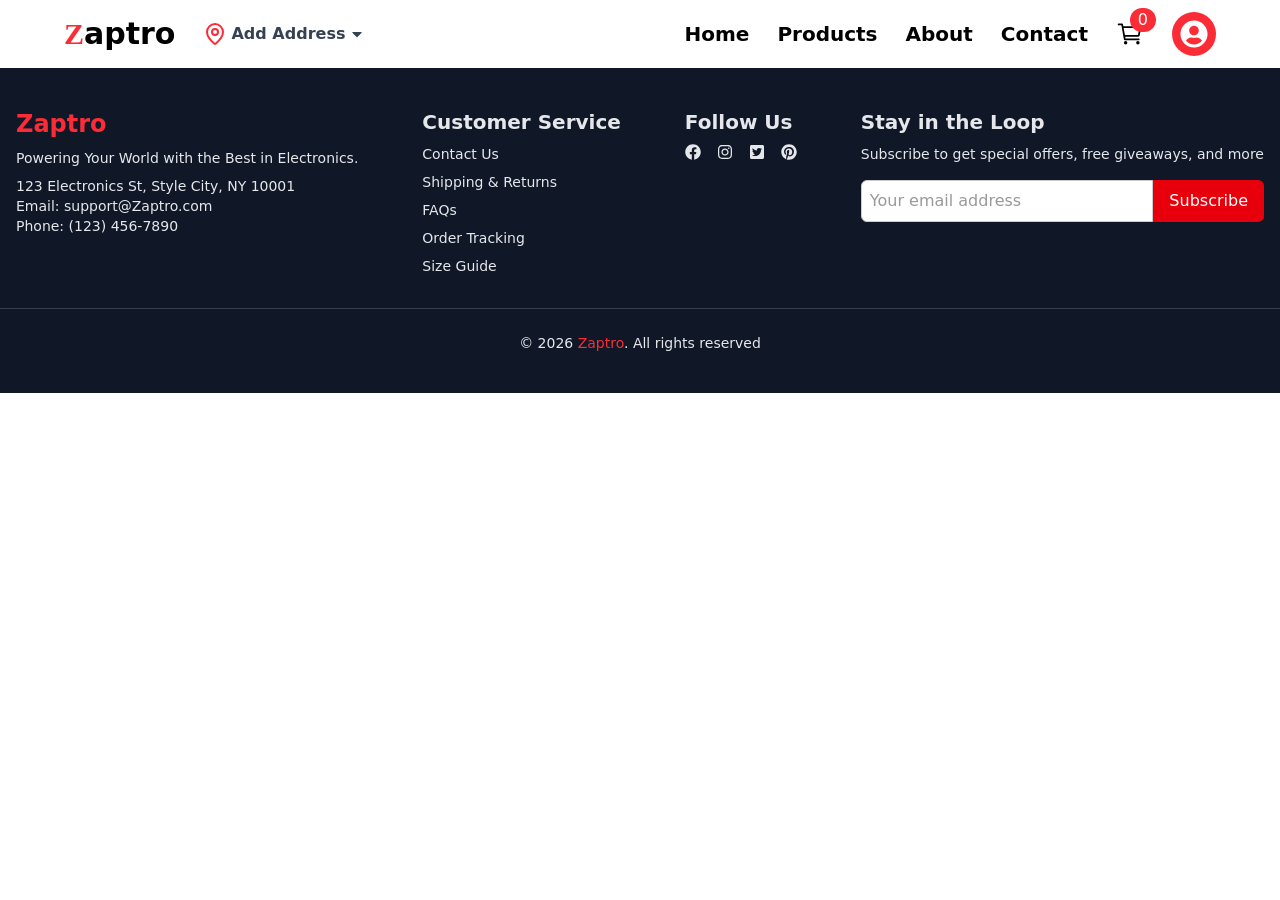
<file: index.html>
<!doctype html>
<html lang="en">
  <head>
    <meta charset="UTF-8" />
    <link rel="icon" type="image/svg+xml" href="/vite.svg" />
    <meta name="viewport" content="width=device-width, initial-scale=1.0" />
    <title>Zaptro</title>
    <script type="text/javascript">
      // Single Page Apps for GitHub Pages
      // MIT License
      // https://github.com/rafgraph/spa-github-pages
      // This script checks to see if a redirect is present in the query string,
      // converts it back to the correct url and adds it to the
      // browser's history using window.history.replaceState(...),
      // which won't cause the browser to attempt to load the new url.
      // When the single page app is loaded further down in this file,
      // the correct url will be waiting in the browser's history for
      // the single page app to route accordingly.
      (function(l) {
        if (l.search[1] === '/' ) {
          var decoded = l.search.slice(1).split('&').map(function(s) {
            return s.replace(/~and~/g, '&')
          }).join('?');
          window.history.replaceState(null, null,
              l.pathname.slice(0, -1) + decoded + l.hash
          );
        }
      }(window.location))
    </script>
  <script type="module" crossorigin src="/assets/index-nRaAiUL9.js"></script>
  <link rel="stylesheet" crossorigin href="/assets/index-B1vq-wBq.css">

  <body>
    <div id="root"></div>
  </body>
</html>
</file>
<file: assets/index-B1vq-wBq.css>
@charset "UTF-8";/*! tailwindcss v4.1.4 | MIT License | https://tailwindcss.com */@layer properties{@supports (((-webkit-hyphens:none)) and (not (margin-trim:inline))) or ((-moz-orient:inline) and (not (color:rgb(from red r g b)))){*,:before,:after,::backdrop{--tw-space-y-reverse:0;--tw-space-x-reverse:0;--tw-border-style:solid;--tw-gradient-position:initial;--tw-gradient-from:#0000;--tw-gradient-via:#0000;--tw-gradient-to:#0000;--tw-gradient-stops:initial;--tw-gradient-via-stops:initial;--tw-gradient-from-position:0%;--tw-gradient-via-position:50%;--tw-gradient-to-position:100%;--tw-font-weight:initial;--tw-shadow:0 0 #0000;--tw-shadow-color:initial;--tw-shadow-alpha:100%;--tw-inset-shadow:0 0 #0000;--tw-inset-shadow-color:initial;--tw-inset-shadow-alpha:100%;--tw-ring-color:initial;--tw-ring-shadow:0 0 #0000;--tw-inset-ring-color:initial;--tw-inset-ring-shadow:0 0 #0000;--tw-ring-inset:initial;--tw-ring-offset-width:0px;--tw-ring-offset-color:#fff;--tw-ring-offset-shadow:0 0 #0000;--tw-blur:initial;--tw-brightness:initial;--tw-contrast:initial;--tw-grayscale:initial;--tw-hue-rotate:initial;--tw-invert:initial;--tw-opacity:initial;--tw-saturate:initial;--tw-sepia:initial;--tw-drop-shadow:initial;--tw-drop-shadow-color:initial;--tw-drop-shadow-alpha:100%;--tw-drop-shadow-size:initial;--tw-backdrop-blur:initial;--tw-backdrop-brightness:initial;--tw-backdrop-contrast:initial;--tw-backdrop-grayscale:initial;--tw-backdrop-hue-rotate:initial;--tw-backdrop-invert:initial;--tw-backdrop-opacity:initial;--tw-backdrop-saturate:initial;--tw-backdrop-sepia:initial;--tw-duration:initial;--tw-scale-x:1;--tw-scale-y:1;--tw-scale-z:1}}}@layer theme{:root,:host{--font-sans:ui-sans-serif,system-ui,sans-serif,"Apple Color Emoji","Segoe UI Emoji","Segoe UI Symbol","Noto Color Emoji";--font-serif:ui-serif,Georgia,Cambria,"Times New Roman",Times,serif;--font-mono:ui-monospace,SFMono-Regular,Menlo,Monaco,Consolas,"Liberation Mono","Courier New",monospace;--color-red-400:oklch(70.4% .191 22.216);--color-red-500:oklch(63.7% .237 25.331);--color-red-600:oklch(57.7% .245 27.325);--color-red-700:oklch(50.5% .213 27.518);--color-green-500:oklch(72.3% .219 149.579);--color-green-600:oklch(62.7% .194 149.214);--color-blue-500:oklch(62.3% .214 259.815);--color-blue-600:oklch(54.6% .245 262.881);--color-purple-500:oklch(62.7% .265 303.9);--color-slate-500:oklch(55.4% .046 257.417);--color-gray-50:oklch(98.5% .002 247.839);--color-gray-100:oklch(96.7% .003 264.542);--color-gray-200:oklch(92.8% .006 264.531);--color-gray-300:oklch(87.2% .01 258.338);--color-gray-400:oklch(70.7% .022 261.325);--color-gray-500:oklch(55.1% .027 264.364);--color-gray-600:oklch(44.6% .03 256.802);--color-gray-700:oklch(37.3% .034 259.733);--color-gray-800:oklch(27.8% .033 256.848);--color-gray-900:oklch(21% .034 264.665);--color-black:#000;--color-white:#fff;--spacing:.25rem;--container-md:28rem;--container-5xl:64rem;--container-6xl:72rem;--container-7xl:80rem;--text-xs:.75rem;--text-xs--line-height:calc(1/.75);--text-sm:.875rem;--text-sm--line-height:calc(1.25/.875);--text-base:1rem;--text-base--line-height: 1.5 ;--text-lg:1.125rem;--text-lg--line-height:calc(1.75/1.125);--text-xl:1.25rem;--text-xl--line-height:calc(1.75/1.25);--text-2xl:1.5rem;--text-2xl--line-height:calc(2/1.5);--text-3xl:1.875rem;--text-3xl--line-height: 1.2 ;--text-4xl:2.25rem;--text-4xl--line-height:calc(2.5/2.25);--text-5xl:3rem;--text-5xl--line-height:1;--text-6xl:3.75rem;--text-6xl--line-height:1;--font-weight-medium:500;--font-weight-semibold:600;--font-weight-bold:700;--radius-md:.375rem;--radius-lg:.5rem;--radius-xl:.75rem;--radius-2xl:1rem;--radius-3xl:1.5rem;--blur-md:12px;--default-transition-duration:.15s;--default-transition-timing-function:cubic-bezier(.4,0,.2,1);--default-font-family:var(--font-sans);--default-mono-font-family:var(--font-mono)}}@layer base{*,:after,:before,::backdrop{box-sizing:border-box;border:0 solid;margin:0;padding:0}::file-selector-button{box-sizing:border-box;border:0 solid;margin:0;padding:0}html,:host{-webkit-text-size-adjust:100%;-moz-tab-size:4;tab-size:4;line-height:1.5;font-family:var(--default-font-family,ui-sans-serif,system-ui,sans-serif,"Apple Color Emoji","Segoe UI Emoji","Segoe UI Symbol","Noto Color Emoji");font-feature-settings:var(--default-font-feature-settings,normal);font-variation-settings:var(--default-font-variation-settings,normal);-webkit-tap-highlight-color:transparent}hr{height:0;color:inherit;border-top-width:1px}abbr:where([title]){-webkit-text-decoration:underline dotted;text-decoration:underline dotted}h1,h2,h3,h4,h5,h6{font-size:inherit;font-weight:inherit}a{color:inherit;-webkit-text-decoration:inherit;text-decoration:inherit}b,strong{font-weight:bolder}code,kbd,samp,pre{font-family:var(--default-mono-font-family,ui-monospace,SFMono-Regular,Menlo,Monaco,Consolas,"Liberation Mono","Courier New",monospace);font-feature-settings:var(--default-mono-font-feature-settings,normal);font-variation-settings:var(--default-mono-font-variation-settings,normal);font-size:1em}small{font-size:80%}sub,sup{vertical-align:baseline;font-size:75%;line-height:0;position:relative}sub{bottom:-.25em}sup{top:-.5em}table{text-indent:0;border-color:inherit;border-collapse:collapse}:-moz-focusring{outline:auto}progress{vertical-align:baseline}summary{display:list-item}ol,ul,menu{list-style:none}img,svg,video,canvas,audio,iframe,embed,object{vertical-align:middle;display:block}img,video{max-width:100%;height:auto}button,input,select,optgroup,textarea{font:inherit;font-feature-settings:inherit;font-variation-settings:inherit;letter-spacing:inherit;color:inherit;opacity:1;background-color:#0000;border-radius:0}::file-selector-button{font:inherit;font-feature-settings:inherit;font-variation-settings:inherit;letter-spacing:inherit;color:inherit;opacity:1;background-color:#0000;border-radius:0}:where(select:is([multiple],[size])) optgroup{font-weight:bolder}:where(select:is([multiple],[size])) optgroup option{padding-inline-start:20px}::file-selector-button{margin-inline-end:4px}::placeholder{opacity:1}@supports (not ((-webkit-appearance:-apple-pay-button))) or (contain-intrinsic-size:1px){::placeholder{color:currentColor}@supports (color:color-mix(in lab,red,red)){::placeholder{color:color-mix(in oklab,currentcolor 50%,transparent)}}}textarea{resize:vertical}::-webkit-search-decoration{-webkit-appearance:none}::-webkit-date-and-time-value{min-height:1lh;text-align:inherit}::-webkit-datetime-edit{display:inline-flex}::-webkit-datetime-edit-fields-wrapper{padding:0}::-webkit-datetime-edit{padding-block:0}::-webkit-datetime-edit-year-field{padding-block:0}::-webkit-datetime-edit-month-field{padding-block:0}::-webkit-datetime-edit-day-field{padding-block:0}::-webkit-datetime-edit-hour-field{padding-block:0}::-webkit-datetime-edit-minute-field{padding-block:0}::-webkit-datetime-edit-second-field{padding-block:0}::-webkit-datetime-edit-millisecond-field{padding-block:0}::-webkit-datetime-edit-meridiem-field{padding-block:0}:-moz-ui-invalid{box-shadow:none}button,input:where([type=button],[type=reset],[type=submit]){-webkit-appearance:button;-moz-appearance:button;appearance:button}::file-selector-button{-webkit-appearance:button;-moz-appearance:button;appearance:button}::-webkit-inner-spin-button{height:auto}::-webkit-outer-spin-button{height:auto}[hidden]:where(:not([hidden=until-found])){display:none!important}}@layer components;@layer utilities{.absolute{position:absolute}.fixed{position:fixed}.relative{position:relative}.inset-0{inset:calc(var(--spacing)*0)}.-top-3{top:calc(var(--spacing)*-3)}.top-0{top:calc(var(--spacing)*0)}.top-1\/2{top:50%}.top-full{top:100%}.-right-1{right:calc(var(--spacing)*-1)}.-right-3{right:calc(var(--spacing)*-3)}.right-4{right:calc(var(--spacing)*4)}.-bottom-1{bottom:calc(var(--spacing)*-1)}.bottom-0{bottom:calc(var(--spacing)*0)}.-left-\[100\%\]{left:-100%}.left-0{left:calc(var(--spacing)*0)}.left-4{left:calc(var(--spacing)*4)}.z-10{z-index:10}.z-20{z-index:20}.z-50{z-index:50}.mx-auto{margin-inline:auto}.my-1{margin-block:calc(var(--spacing)*1)}.my-10{margin-block:calc(var(--spacing)*10)}.mt-1{margin-top:calc(var(--spacing)*1)}.mt-2{margin-top:calc(var(--spacing)*2)}.mt-3{margin-top:calc(var(--spacing)*3)}.mt-4{margin-top:calc(var(--spacing)*4)}.mt-5{margin-top:calc(var(--spacing)*5)}.mt-7{margin-top:calc(var(--spacing)*7)}.mt-8{margin-top:calc(var(--spacing)*8)}.mt-10{margin-top:calc(var(--spacing)*10)}.mt-12{margin-top:calc(var(--spacing)*12)}.mb-1{margin-bottom:calc(var(--spacing)*1)}.mb-2{margin-bottom:calc(var(--spacing)*2)}.mb-3{margin-bottom:calc(var(--spacing)*3)}.mb-4{margin-bottom:calc(var(--spacing)*4)}.mb-5{margin-bottom:calc(var(--spacing)*5)}.mb-6{margin-bottom:calc(var(--spacing)*6)}.mb-10{margin-bottom:calc(var(--spacing)*10)}.ml-4{margin-left:calc(var(--spacing)*4)}.line-clamp-2{-webkit-line-clamp:2;-webkit-box-orient:vertical;display:-webkit-box;overflow:hidden}.line-clamp-3{-webkit-line-clamp:3;-webkit-box-orient:vertical;display:-webkit-box;overflow:hidden}.block{display:block}.flex{display:flex}.grid{display:grid}.hidden{display:none}.inline-flex{display:inline-flex}.aspect-square{aspect-ratio:1}.h-2\.5{height:calc(var(--spacing)*2.5)}.h-6{height:calc(var(--spacing)*6)}.h-7{height:calc(var(--spacing)*7)}.h-8{height:calc(var(--spacing)*8)}.h-10{height:calc(var(--spacing)*10)}.h-20{height:calc(var(--spacing)*20)}.h-25{height:calc(var(--spacing)*25)}.h-\[400px\]{height:400px}.h-\[550px\]{height:550px}.h-\[600px\]{height:600px}.h-max{height:max-content}.h-screen{height:100vh}.min-h-screen{min-height:100vh}.w-2\.5{width:calc(var(--spacing)*2.5)}.w-6{width:calc(var(--spacing)*6)}.w-7{width:calc(var(--spacing)*7)}.w-8{width:calc(var(--spacing)*8)}.w-10{width:calc(var(--spacing)*10)}.w-20{width:calc(var(--spacing)*20)}.w-25{width:calc(var(--spacing)*25)}.w-32{width:calc(var(--spacing)*32)}.w-\[75\%\]{width:75%}.w-\[200px\]{width:200px}.w-\[220px\]{width:220px}.w-\[250px\]{width:250px}.w-\[400px\]{width:400px}.w-\[500px\]{width:500px}.w-full{width:100%}.max-w-5xl{max-width:var(--container-5xl)}.max-w-6xl{max-width:var(--container-6xl)}.max-w-7xl{max-width:var(--container-7xl)}.max-w-md{max-width:var(--container-md)}.flex-shrink-0{flex-shrink:0}.cursor-not-allowed{cursor:not-allowed}.cursor-pointer{cursor:pointer}.list-disc{list-style-type:disc}.grid-cols-1{grid-template-columns:repeat(1,minmax(0,1fr))}.grid-cols-2{grid-template-columns:repeat(2,minmax(0,1fr))}.flex-col{flex-direction:column}.flex-wrap{flex-wrap:wrap}.items-center{align-items:center}.justify-between{justify-content:space-between}.justify-center{justify-content:center}.justify-start{justify-content:flex-start}.gap-1{gap:calc(var(--spacing)*1)}.gap-2{gap:calc(var(--spacing)*2)}.gap-3{gap:calc(var(--spacing)*3)}.gap-4{gap:calc(var(--spacing)*4)}.gap-5{gap:calc(var(--spacing)*5)}.gap-6{gap:calc(var(--spacing)*6)}.gap-7{gap:calc(var(--spacing)*7)}.gap-8{gap:calc(var(--spacing)*8)}.gap-10{gap:calc(var(--spacing)*10)}:where(.-space-y-2>:not(:last-child)){--tw-space-y-reverse:0;margin-block-start:calc(calc(var(--spacing)*-2)*var(--tw-space-y-reverse));margin-block-end:calc(calc(var(--spacing)*-2)*calc(1 - var(--tw-space-y-reverse)))}:where(.space-y-1>:not(:last-child)){--tw-space-y-reverse:0;margin-block-start:calc(calc(var(--spacing)*1)*var(--tw-space-y-reverse));margin-block-end:calc(calc(var(--spacing)*1)*calc(1 - var(--tw-space-y-reverse)))}:where(.space-y-2>:not(:last-child)){--tw-space-y-reverse:0;margin-block-start:calc(calc(var(--spacing)*2)*var(--tw-space-y-reverse));margin-block-end:calc(calc(var(--spacing)*2)*calc(1 - var(--tw-space-y-reverse)))}:where(.space-y-3>:not(:last-child)){--tw-space-y-reverse:0;margin-block-start:calc(calc(var(--spacing)*3)*var(--tw-space-y-reverse));margin-block-end:calc(calc(var(--spacing)*3)*calc(1 - var(--tw-space-y-reverse)))}:where(.space-y-4>:not(:last-child)){--tw-space-y-reverse:0;margin-block-start:calc(calc(var(--spacing)*4)*var(--tw-space-y-reverse));margin-block-end:calc(calc(var(--spacing)*4)*calc(1 - var(--tw-space-y-reverse)))}:where(.space-y-5>:not(:last-child)){--tw-space-y-reverse:0;margin-block-start:calc(calc(var(--spacing)*5)*var(--tw-space-y-reverse));margin-block-end:calc(calc(var(--spacing)*5)*calc(1 - var(--tw-space-y-reverse)))}:where(.space-y-6>:not(:last-child)){--tw-space-y-reverse:0;margin-block-start:calc(calc(var(--spacing)*6)*var(--tw-space-y-reverse));margin-block-end:calc(calc(var(--spacing)*6)*calc(1 - var(--tw-space-y-reverse)))}:where(.space-y-8>:not(:last-child)){--tw-space-y-reverse:0;margin-block-start:calc(calc(var(--spacing)*8)*var(--tw-space-y-reverse));margin-block-end:calc(calc(var(--spacing)*8)*calc(1 - var(--tw-space-y-reverse)))}:where(.space-x-4>:not(:last-child)){--tw-space-x-reverse:0;margin-inline-start:calc(calc(var(--spacing)*4)*var(--tw-space-x-reverse));margin-inline-end:calc(calc(var(--spacing)*4)*calc(1 - var(--tw-space-x-reverse)))}.gap-y-8{row-gap:calc(var(--spacing)*8)}.overflow-x-hidden{overflow-x:hidden}.rounded{border-radius:.25rem}.rounded-2xl{border-radius:var(--radius-2xl)}.rounded-3xl{border-radius:var(--radius-3xl)}.rounded-full{border-radius:3.40282e38px}.rounded-lg{border-radius:var(--radius-lg)}.rounded-md{border-radius:var(--radius-md)}.rounded-xl{border-radius:var(--radius-xl)}.rounded-l-md{border-top-left-radius:var(--radius-md);border-bottom-left-radius:var(--radius-md)}.rounded-r-md{border-top-right-radius:var(--radius-md);border-bottom-right-radius:var(--radius-md)}.rounded-r-xl{border-top-right-radius:var(--radius-xl);border-bottom-right-radius:var(--radius-xl)}.border{border-style:var(--tw-border-style);border-width:1px}.border-2{border-style:var(--tw-border-style);border-width:2px}.border-t{border-top-style:var(--tw-border-style);border-top-width:1px}.border-b-3{border-bottom-style:var(--tw-border-style);border-bottom-width:3px}.border-gray-100{border-color:var(--color-gray-100)}.border-gray-200{border-color:var(--color-gray-200)}.border-gray-300{border-color:var(--color-gray-300)}.border-gray-400{border-color:var(--color-gray-400)}.border-gray-700{border-color:var(--color-gray-700)}.border-red-500{border-color:var(--color-red-500)}.border-white{border-color:var(--color-white)}.border-white\/20{border-color:#fff3}@supports (color:color-mix(in lab,red,red)){.border-white\/20{border-color:color-mix(in oklab,var(--color-white)20%,transparent)}}.border-white\/30{border-color:#ffffff4d}@supports (color:color-mix(in lab,red,red)){.border-white\/30{border-color:color-mix(in oklab,var(--color-white)30%,transparent)}}.bg-\[\#101829\]{background-color:#101829}.bg-black{background-color:var(--color-black)}.bg-black\/60{background-color:#0009}@supports (color:color-mix(in lab,red,red)){.bg-black\/60{background-color:color-mix(in oklab,var(--color-black)60%,transparent)}}.bg-blue-500{background-color:var(--color-blue-500)}.bg-gray-50{background-color:var(--color-gray-50)}.bg-gray-100{background-color:var(--color-gray-100)}.bg-gray-800{background-color:var(--color-gray-800)}.bg-gray-900{background-color:var(--color-gray-900)}.bg-green-500{background-color:var(--color-green-500)}.bg-red-400{background-color:var(--color-red-400)}.bg-red-500{background-color:var(--color-red-500)}.bg-red-600{background-color:var(--color-red-600)}.bg-white{background-color:var(--color-white)}.bg-white\/10{background-color:#ffffff1a}@supports (color:color-mix(in lab,red,red)){.bg-white\/10{background-color:color-mix(in oklab,var(--color-white)10%,transparent)}}.bg-white\/20{background-color:#fff3}@supports (color:color-mix(in lab,red,red)){.bg-white\/20{background-color:color-mix(in oklab,var(--color-white)20%,transparent)}}.bg-gradient-to-r{--tw-gradient-position:to right in oklab;background-image:linear-gradient(var(--tw-gradient-stops))}.from-\[\#0f0c29\]{--tw-gradient-from:#0f0c29;--tw-gradient-stops:var(--tw-gradient-via-stops,var(--tw-gradient-position),var(--tw-gradient-from)var(--tw-gradient-from-position),var(--tw-gradient-to)var(--tw-gradient-to-position))}.from-red-500{--tw-gradient-from:var(--color-red-500);--tw-gradient-stops:var(--tw-gradient-via-stops,var(--tw-gradient-position),var(--tw-gradient-from)var(--tw-gradient-from-position),var(--tw-gradient-to)var(--tw-gradient-to-position))}.via-\[\#302b63\]{--tw-gradient-via:#302b63;--tw-gradient-via-stops:var(--tw-gradient-position),var(--tw-gradient-from)var(--tw-gradient-from-position),var(--tw-gradient-via)var(--tw-gradient-via-position),var(--tw-gradient-to)var(--tw-gradient-to-position);--tw-gradient-stops:var(--tw-gradient-via-stops)}.to-\[\#24243e\]{--tw-gradient-to:#24243e;--tw-gradient-stops:var(--tw-gradient-via-stops,var(--tw-gradient-position),var(--tw-gradient-from)var(--tw-gradient-from-position),var(--tw-gradient-to)var(--tw-gradient-to-position))}.to-purple-500{--tw-gradient-to:var(--color-purple-500);--tw-gradient-stops:var(--tw-gradient-via-stops,var(--tw-gradient-position),var(--tw-gradient-from)var(--tw-gradient-from-position),var(--tw-gradient-to)var(--tw-gradient-to-position))}.bg-cover{background-size:cover}.bg-center{background-position:50%}.object-contain{object-fit:contain}.object-cover{object-fit:cover}.p-1{padding:calc(var(--spacing)*1)}.p-2{padding:calc(var(--spacing)*2)}.p-3{padding:calc(var(--spacing)*3)}.p-4{padding:calc(var(--spacing)*4)}.p-5{padding:calc(var(--spacing)*5)}.p-7{padding:calc(var(--spacing)*7)}.p-8{padding:calc(var(--spacing)*8)}.p-10{padding:calc(var(--spacing)*10)}.px-2{padding-inline:calc(var(--spacing)*2)}.px-3{padding-inline:calc(var(--spacing)*3)}.px-4{padding-inline:calc(var(--spacing)*4)}.px-6{padding-inline:calc(var(--spacing)*6)}.px-8{padding-inline:calc(var(--spacing)*8)}.py-1{padding-block:calc(var(--spacing)*1)}.py-2{padding-block:calc(var(--spacing)*2)}.py-3{padding-block:calc(var(--spacing)*3)}.py-7{padding-block:calc(var(--spacing)*7)}.py-8{padding-block:calc(var(--spacing)*8)}.py-10{padding-block:calc(var(--spacing)*10)}.py-16{padding-block:calc(var(--spacing)*16)}.pt-6{padding-top:calc(var(--spacing)*6)}.pt-16{padding-top:calc(var(--spacing)*16)}.pt-28{padding-top:calc(var(--spacing)*28)}.pr-7{padding-right:calc(var(--spacing)*7)}.pb-4{padding-bottom:calc(var(--spacing)*4)}.pb-6{padding-bottom:calc(var(--spacing)*6)}.pl-6{padding-left:calc(var(--spacing)*6)}.text-center{text-align:center}.font-serif{font-family:var(--font-serif)}.text-2xl{font-size:var(--text-2xl);line-height:var(--tw-leading,var(--text-2xl--line-height))}.text-3xl{font-size:var(--text-3xl);line-height:var(--tw-leading,var(--text-3xl--line-height))}.text-4xl{font-size:var(--text-4xl);line-height:var(--tw-leading,var(--text-4xl--line-height))}.text-5xl{font-size:var(--text-5xl);line-height:var(--tw-leading,var(--text-5xl--line-height))}.text-base{font-size:var(--text-base);line-height:var(--tw-leading,var(--text-base--line-height))}.text-lg{font-size:var(--text-lg);line-height:var(--tw-leading,var(--text-lg--line-height))}.text-sm{font-size:var(--text-sm);line-height:var(--tw-leading,var(--text-sm--line-height))}.text-xl{font-size:var(--text-xl);line-height:var(--tw-leading,var(--text-xl--line-height))}.text-xs{font-size:var(--text-xs);line-height:var(--tw-leading,var(--text-xs--line-height))}.font-bold{--tw-font-weight:var(--font-weight-bold);font-weight:var(--font-weight-bold)}.font-medium{--tw-font-weight:var(--font-weight-medium);font-weight:var(--font-weight-medium)}.font-semibold{--tw-font-weight:var(--font-weight-semibold);font-weight:var(--font-weight-semibold)}.text-black{color:var(--color-black)}.text-gray-200{color:var(--color-gray-200)}.text-gray-300{color:var(--color-gray-300)}.text-gray-400{color:var(--color-gray-400)}.text-gray-500{color:var(--color-gray-500)}.text-gray-600{color:var(--color-gray-600)}.text-gray-700{color:var(--color-gray-700)}.text-gray-800{color:var(--color-gray-800)}.text-gray-900{color:var(--color-gray-900)}.text-green-600{color:var(--color-green-600)}.text-red-400{color:var(--color-red-400)}.text-red-500{color:var(--color-red-500)}.text-red-500\/80{color:#fb2c36cc}@supports (color:color-mix(in lab,red,red)){.text-red-500\/80{color:color-mix(in oklab,var(--color-red-500)80%,transparent)}}.text-red-600{color:var(--color-red-600)}.text-slate-500{color:var(--color-slate-500)}.text-white{color:var(--color-white)}.uppercase{text-transform:uppercase}.line-through{text-decoration-line:line-through}.placeholder-gray-200::placeholder{color:var(--color-gray-200)}.shadow-2xl{--tw-shadow:0 25px 50px -12px var(--tw-shadow-color,#00000040);box-shadow:var(--tw-inset-shadow),var(--tw-inset-ring-shadow),var(--tw-ring-offset-shadow),var(--tw-ring-shadow),var(--tw-shadow)}.shadow-lg{--tw-shadow:0 10px 15px -3px var(--tw-shadow-color,#0000001a),0 4px 6px -4px var(--tw-shadow-color,#0000001a);box-shadow:var(--tw-inset-shadow),var(--tw-inset-ring-shadow),var(--tw-ring-offset-shadow),var(--tw-ring-shadow),var(--tw-shadow)}.shadow-md{--tw-shadow:0 4px 6px -1px var(--tw-shadow-color,#0000001a),0 2px 4px -2px var(--tw-shadow-color,#0000001a);box-shadow:var(--tw-inset-shadow),var(--tw-inset-ring-shadow),var(--tw-ring-offset-shadow),var(--tw-ring-shadow),var(--tw-shadow)}.shadow-xl{--tw-shadow:0 20px 25px -5px var(--tw-shadow-color,#0000001a),0 8px 10px -6px var(--tw-shadow-color,#0000001a);box-shadow:var(--tw-inset-shadow),var(--tw-inset-ring-shadow),var(--tw-ring-offset-shadow),var(--tw-ring-shadow),var(--tw-shadow)}.drop-shadow-\[0_0_20px_rgba\(255\,0\,0\,0\.5\)\]{--tw-drop-shadow-size:drop-shadow(0 0 20px var(--tw-drop-shadow-color,#ff000080));--tw-drop-shadow:var(--tw-drop-shadow-size);filter:var(--tw-blur,)var(--tw-brightness,)var(--tw-contrast,)var(--tw-grayscale,)var(--tw-hue-rotate,)var(--tw-invert,)var(--tw-saturate,)var(--tw-sepia,)var(--tw-drop-shadow,)}.backdrop-blur-md{--tw-backdrop-blur:blur(var(--blur-md));-webkit-backdrop-filter:var(--tw-backdrop-blur,)var(--tw-backdrop-brightness,)var(--tw-backdrop-contrast,)var(--tw-backdrop-grayscale,)var(--tw-backdrop-hue-rotate,)var(--tw-backdrop-invert,)var(--tw-backdrop-opacity,)var(--tw-backdrop-saturate,)var(--tw-backdrop-sepia,);backdrop-filter:var(--tw-backdrop-blur,)var(--tw-backdrop-brightness,)var(--tw-backdrop-contrast,)var(--tw-backdrop-grayscale,)var(--tw-backdrop-hue-rotate,)var(--tw-backdrop-invert,)var(--tw-backdrop-opacity,)var(--tw-backdrop-saturate,)var(--tw-backdrop-sepia,)}.transition{transition-property:color,background-color,border-color,outline-color,text-decoration-color,fill,stroke,--tw-gradient-from,--tw-gradient-via,--tw-gradient-to,opacity,box-shadow,transform,translate,scale,rotate,filter,-webkit-backdrop-filter,backdrop-filter;transition-timing-function:var(--tw-ease,var(--default-transition-timing-function));transition-duration:var(--tw-duration,var(--default-transition-duration))}.transition-all{transition-property:all;transition-timing-function:var(--tw-ease,var(--default-transition-timing-function));transition-duration:var(--tw-duration,var(--default-transition-duration))}.transition-transform{transition-property:transform,translate,scale,rotate;transition-timing-function:var(--tw-ease,var(--default-transition-timing-function));transition-duration:var(--tw-duration,var(--default-transition-duration))}.duration-300{--tw-duration:.3s;transition-duration:.3s}@media (hover:hover){.hover\:scale-105:hover{--tw-scale-x:105%;--tw-scale-y:105%;--tw-scale-z:105%;scale:var(--tw-scale-x)var(--tw-scale-y)}.hover\:scale-110:hover{--tw-scale-x:110%;--tw-scale-y:110%;--tw-scale-z:110%;scale:var(--tw-scale-x)var(--tw-scale-y)}.hover\:bg-blue-600:hover{background-color:var(--color-blue-600)}.hover\:bg-red-400:hover{background-color:var(--color-red-400)}.hover\:bg-red-600:hover{background-color:var(--color-red-600)}.hover\:bg-red-700:hover{background-color:var(--color-red-700)}.hover\:bg-white\/60:hover{background-color:#fff9}@supports (color:color-mix(in lab,red,red)){.hover\:bg-white\/60:hover{background-color:color-mix(in oklab,var(--color-white)60%,transparent)}}.hover\:text-red-400:hover{color:var(--color-red-400)}.hover\:opacity-90:hover{opacity:.9}.hover\:shadow-2xl:hover{--tw-shadow:0 25px 50px -12px var(--tw-shadow-color,#00000040);box-shadow:var(--tw-inset-shadow),var(--tw-inset-ring-shadow),var(--tw-ring-offset-shadow),var(--tw-ring-shadow),var(--tw-shadow)}}.focus\:ring-2:focus{--tw-ring-shadow:var(--tw-ring-inset,)0 0 0 calc(2px + var(--tw-ring-offset-width))var(--tw-ring-color,currentcolor);box-shadow:var(--tw-inset-shadow),var(--tw-inset-ring-shadow),var(--tw-ring-offset-shadow),var(--tw-ring-shadow),var(--tw-shadow)}.focus\:ring-blue-500:focus{--tw-ring-color:var(--color-blue-500)}.focus\:ring-gray-500:focus{--tw-ring-color:var(--color-gray-500)}.focus\:ring-red-500:focus{--tw-ring-color:var(--color-red-500)}.focus\:outline-none:focus{--tw-outline-style:none;outline-style:none}@media (min-width:40rem){.sm\:grid-cols-2{grid-template-columns:repeat(2,minmax(0,1fr))}.sm\:px-6{padding-inline:calc(var(--spacing)*6)}.sm\:text-left{text-align:left}}@media (min-width:48rem){.md\:mb-0{margin-bottom:calc(var(--spacing)*0)}.md\:line-clamp-3{-webkit-line-clamp:3;-webkit-box-orient:vertical;display:-webkit-box;overflow:hidden}.md\:block{display:block}.md\:flex{display:flex}.md\:hidden{display:none}.md\:h-60{height:calc(var(--spacing)*60)}.md\:h-\[600px\]{height:600px}.md\:w-60{width:calc(var(--spacing)*60)}.md\:w-\[300px\]{width:300px}.md\:w-\[500px\]{width:500px}.md\:w-\[900px\]{width:900px}.md\:w-full{width:100%}.md\:grid-cols-2{grid-template-columns:repeat(2,minmax(0,1fr))}.md\:grid-cols-4{grid-template-columns:repeat(4,minmax(0,1fr))}.md\:flex-row{flex-direction:row}.md\:justify-around{justify-content:space-around}.md\:justify-between{justify-content:space-between}.md\:gap-7{gap:calc(var(--spacing)*7)}.md\:gap-20{gap:calc(var(--spacing)*20)}:where(.md\:space-y-6>:not(:last-child)){--tw-space-y-reverse:0;margin-block-start:calc(calc(var(--spacing)*6)*var(--tw-space-y-reverse));margin-block-end:calc(calc(var(--spacing)*6)*calc(1 - var(--tw-space-y-reverse)))}.md\:rounded-2xl{border-radius:var(--radius-2xl)}.md\:p-6{padding:calc(var(--spacing)*6)}.md\:px-0{padding-inline:calc(var(--spacing)*0)}.md\:px-6{padding-inline:calc(var(--spacing)*6)}.md\:py-3{padding-block:calc(var(--spacing)*3)}.md\:py-24{padding-block:calc(var(--spacing)*24)}.md\:text-3xl{font-size:var(--text-3xl);line-height:var(--tw-leading,var(--text-3xl--line-height))}.md\:text-4xl{font-size:var(--text-4xl);line-height:var(--tw-leading,var(--text-4xl--line-height))}.md\:text-5xl{font-size:var(--text-5xl);line-height:var(--tw-leading,var(--text-5xl--line-height))}.md\:text-lg{font-size:var(--text-lg);line-height:var(--tw-leading,var(--text-lg--line-height))}.md\:text-xl{font-size:var(--text-xl);line-height:var(--tw-leading,var(--text-xl--line-height))}}@media (min-width:64rem){.lg\:grid-cols-4{grid-template-columns:repeat(4,minmax(0,1fr))}.lg\:gap-x-8{column-gap:calc(var(--spacing)*8)}.lg\:px-8{padding-inline:calc(var(--spacing)*8)}.lg\:px-20{padding-inline:calc(var(--spacing)*20)}.lg\:text-6xl{font-size:var(--text-6xl);line-height:var(--tw-leading,var(--text-6xl--line-height))}}}.cl-avatarBox{width:3rem;height:3rem}.arrows{width:40px;height:40px;margin:1px}input{accent-color:red;color:#333;background-color:#fff;border:1px solid #ccc}@property --tw-space-y-reverse{syntax:"*";inherits:false;initial-value:0}@property --tw-space-x-reverse{syntax:"*";inherits:false;initial-value:0}@property --tw-border-style{syntax:"*";inherits:false;initial-value:solid}@property --tw-gradient-position{syntax:"*";inherits:false}@property --tw-gradient-from{syntax:"<color>";inherits:false;initial-value:#0000}@property --tw-gradient-via{syntax:"<color>";inherits:false;initial-value:#0000}@property --tw-gradient-to{syntax:"<color>";inherits:false;initial-value:#0000}@property --tw-gradient-stops{syntax:"*";inherits:false}@property --tw-gradient-via-stops{syntax:"*";inherits:false}@property --tw-gradient-from-position{syntax:"<length-percentage>";inherits:false;initial-value:0%}@property --tw-gradient-via-position{syntax:"<length-percentage>";inherits:false;initial-value:50%}@property --tw-gradient-to-position{syntax:"<length-percentage>";inherits:false;initial-value:100%}@property --tw-font-weight{syntax:"*";inherits:false}@property --tw-shadow{syntax:"*";inherits:false;initial-value:0 0 #0000}@property --tw-shadow-color{syntax:"*";inherits:false}@property --tw-shadow-alpha{syntax:"<percentage>";inherits:false;initial-value:100%}@property --tw-inset-shadow{syntax:"*";inherits:false;initial-value:0 0 #0000}@property --tw-inset-shadow-color{syntax:"*";inherits:false}@property --tw-inset-shadow-alpha{syntax:"<percentage>";inherits:false;initial-value:100%}@property --tw-ring-color{syntax:"*";inherits:false}@property --tw-ring-shadow{syntax:"*";inherits:false;initial-value:0 0 #0000}@property --tw-inset-ring-color{syntax:"*";inherits:false}@property --tw-inset-ring-shadow{syntax:"*";inherits:false;initial-value:0 0 #0000}@property --tw-ring-inset{syntax:"*";inherits:false}@property --tw-ring-offset-width{syntax:"<length>";inherits:false;initial-value:0}@property --tw-ring-offset-color{syntax:"*";inherits:false;initial-value:#fff}@property --tw-ring-offset-shadow{syntax:"*";inherits:false;initial-value:0 0 #0000}@property --tw-blur{syntax:"*";inherits:false}@property --tw-brightness{syntax:"*";inherits:false}@property --tw-contrast{syntax:"*";inherits:false}@property --tw-grayscale{syntax:"*";inherits:false}@property --tw-hue-rotate{syntax:"*";inherits:false}@property --tw-invert{syntax:"*";inherits:false}@property --tw-opacity{syntax:"*";inherits:false}@property --tw-saturate{syntax:"*";inherits:false}@property --tw-sepia{syntax:"*";inherits:false}@property --tw-drop-shadow{syntax:"*";inherits:false}@property --tw-drop-shadow-color{syntax:"*";inherits:false}@property --tw-drop-shadow-alpha{syntax:"<percentage>";inherits:false;initial-value:100%}@property --tw-drop-shadow-size{syntax:"*";inherits:false}@property --tw-backdrop-blur{syntax:"*";inherits:false}@property --tw-backdrop-brightness{syntax:"*";inherits:false}@property --tw-backdrop-contrast{syntax:"*";inherits:false}@property --tw-backdrop-grayscale{syntax:"*";inherits:false}@property --tw-backdrop-hue-rotate{syntax:"*";inherits:false}@property --tw-backdrop-invert{syntax:"*";inherits:false}@property --tw-backdrop-opacity{syntax:"*";inherits:false}@property --tw-backdrop-saturate{syntax:"*";inherits:false}@property --tw-backdrop-sepia{syntax:"*";inherits:false}@property --tw-duration{syntax:"*";inherits:false}@property --tw-scale-x{syntax:"*";inherits:false;initial-value:1}@property --tw-scale-y{syntax:"*";inherits:false;initial-value:1}@property --tw-scale-z{syntax:"*";inherits:false;initial-value:1}.slick-slider{position:relative;display:block;box-sizing:border-box;-webkit-user-select:none;-moz-user-select:none;-ms-user-select:none;user-select:none;-webkit-touch-callout:none;-khtml-user-select:none;-ms-touch-action:pan-y;touch-action:pan-y;-webkit-tap-highlight-color:transparent}.slick-list{position:relative;display:block;overflow:hidden;margin:0;padding:0}.slick-list:focus{outline:none}.slick-list.dragging{cursor:pointer;cursor:hand}.slick-slider .slick-track,.slick-slider .slick-list{-webkit-transform:translate3d(0,0,0);-moz-transform:translate3d(0,0,0);-ms-transform:translate3d(0,0,0);-o-transform:translate3d(0,0,0);transform:translateZ(0)}.slick-track{position:relative;top:0;left:0;display:block;margin-left:auto;margin-right:auto}.slick-track:before,.slick-track:after{display:table;content:""}.slick-track:after{clear:both}.slick-loading .slick-track{visibility:hidden}.slick-slide{display:none;float:left;height:100%;min-height:1px}[dir=rtl] .slick-slide{float:right}.slick-slide img{display:block}.slick-slide.slick-loading img{display:none}.slick-slide.dragging img{pointer-events:none}.slick-initialized .slick-slide{display:block}.slick-loading .slick-slide{visibility:hidden}.slick-vertical .slick-slide{display:block;height:auto;border:1px solid transparent}.slick-arrow.slick-hidden{display:none}.slick-loading .slick-list{background:#fff url(/assets/ajax-loader-BcnMEykj.gif) center center no-repeat}@font-face{font-family:slick;font-weight:400;font-style:normal;src:url([data-uri]);src:url([data-uri]) format("embedded-opentype"),url([data-uri]) format("woff"),url([data-uri]) format("truetype"),url(/assets/slick-BlzDm7g2.svg#slick) format("svg")}.slick-prev,.slick-next{font-size:0;line-height:0;position:absolute;top:50%;display:block;width:20px;height:20px;padding:0;-webkit-transform:translate(0,-50%);-ms-transform:translate(0,-50%);transform:translateY(-50%);cursor:pointer;color:transparent;border:none;outline:none;background:transparent}.slick-prev:hover,.slick-prev:focus,.slick-next:hover,.slick-next:focus{color:transparent;outline:none;background:transparent}.slick-prev:hover:before,.slick-prev:focus:before,.slick-next:hover:before,.slick-next:focus:before{opacity:1}.slick-prev.slick-disabled:before,.slick-next.slick-disabled:before{opacity:.25}.slick-prev:before,.slick-next:before{font-family:slick;font-size:20px;line-height:1;opacity:.75;color:#fff;-webkit-font-smoothing:antialiased;-moz-osx-font-smoothing:grayscale}.slick-prev{left:-25px}[dir=rtl] .slick-prev{right:-25px;left:auto}.slick-prev:before{content:"←"}[dir=rtl] .slick-prev:before{content:"→"}.slick-next{right:-25px}[dir=rtl] .slick-next{right:auto;left:-25px}.slick-next:before{content:"→"}[dir=rtl] .slick-next:before{content:"←"}.slick-dotted.slick-slider{margin-bottom:30px}.slick-dots{position:absolute;bottom:-25px;display:block;width:100%;padding:0;margin:0;list-style:none;text-align:center}.slick-dots li{position:relative;display:inline-block;width:20px;height:20px;margin:0 5px;padding:0;cursor:pointer}.slick-dots li button{font-size:0;line-height:0;display:block;width:20px;height:20px;padding:5px;cursor:pointer;color:transparent;border:0;outline:none;background:transparent}.slick-dots li button:hover,.slick-dots li button:focus{outline:none}.slick-dots li button:hover:before,.slick-dots li button:focus:before{opacity:1}.slick-dots li button:before{font-family:slick;font-size:6px;line-height:20px;position:absolute;top:0;left:0;width:20px;height:20px;content:"•";text-align:center;opacity:.25;color:#000;-webkit-font-smoothing:antialiased;-moz-osx-font-smoothing:grayscale}.slick-dots li.slick-active button:before{opacity:.75;color:#000}
</file>
